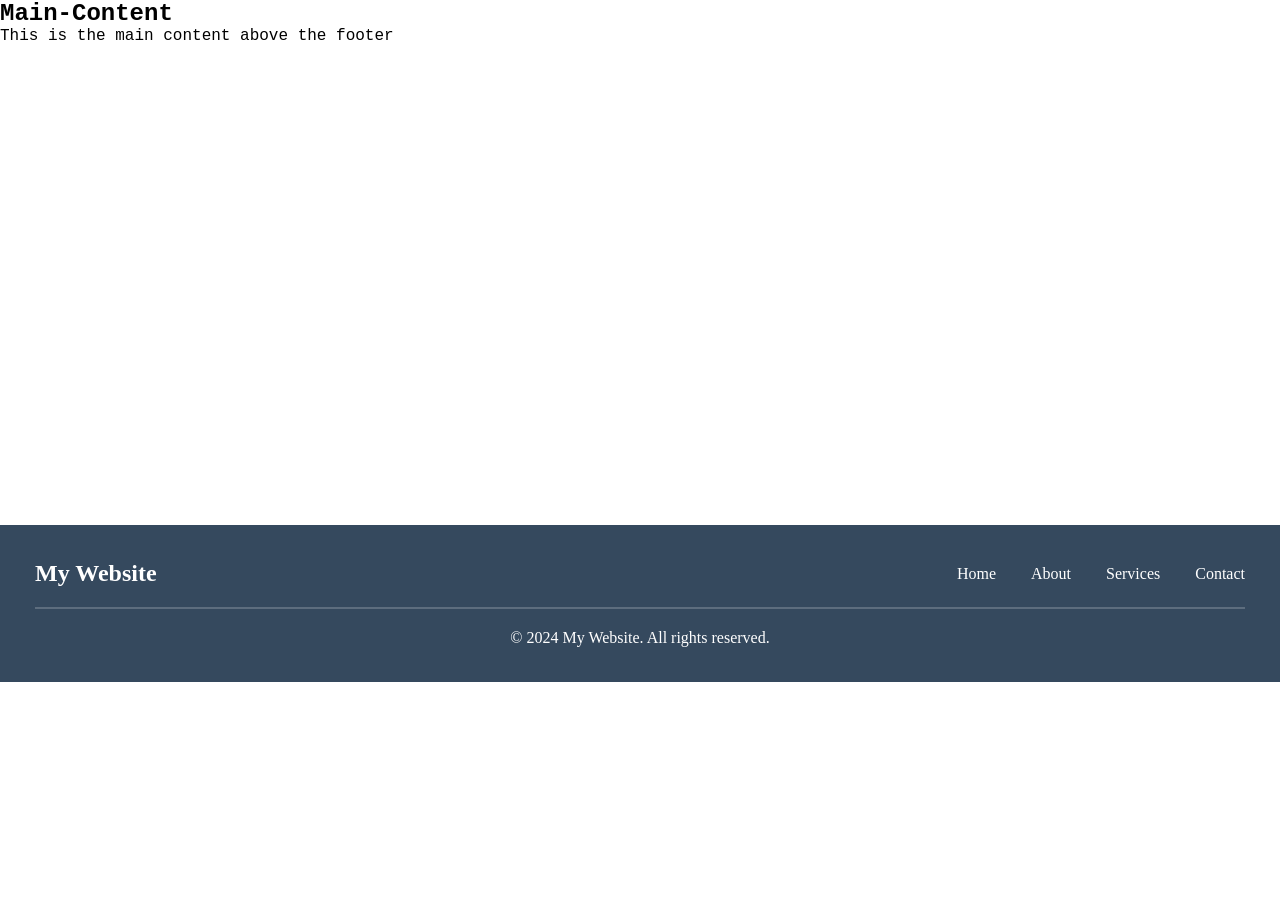
<file: index.html>
<!DOCTYPE html>
<html lang="en">
<head>
    <meta charset="UTF-8">
    <meta name="viewport" content="width=device-width, initial-scale=1.0">
    <title> Footer-Section </title>
    <link rel="stylesheet" href="style.css">
</head>
<body>

    <div class="Main-Content">
        <section class="content">
           <h1> Main-Content </h1> 
           <p> This is the main content above the footer </p>
        </section>
    </div>

          <footer>
              <div class="footer-container">
              <div class="footer-logo">
                <h2> My Website </h2>
          </div>

            <nav>
                <ul>
                    <li><a href="#">Home</a></li>
                    <li><a href="#">About</a></li>
                    <li><a href="#">Services</a></li>
                    <li><a href="#">Contact</a></li>
                </ul>
            </nav>
        </div>
        
    <hr>
        <p class="copyright">
            &copy; 2024 My Website. All rights reserved.
        </p>

    </footer>
</html>
</file>
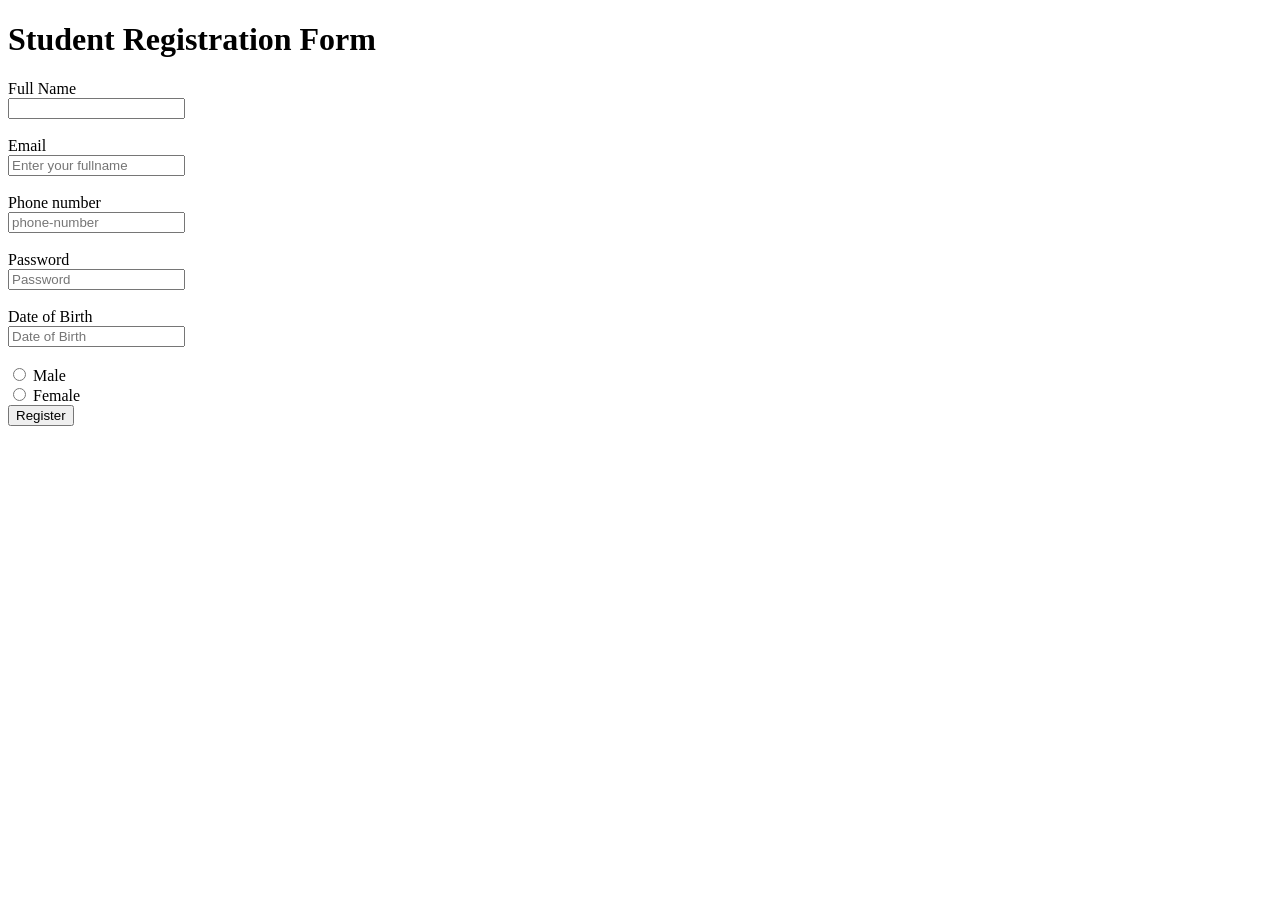
<file: Index.html>
<!DOCTYPE html>
<html lang="en">
<head>
    <meta charset="UTF-8">
    <meta name="viewport" content="width=device-width, initial-scale=1.0">
    <title> Student registration form </title>
</head>
<body>

      <h1>Student Registration Form</h1>

    <form>

        <label for="fullname">Full Name</label>
        <br>
        <input type="text" type="fullname">
        <br><br>

        <label for="email">Email</label>
       
        <br>
        <input type="text" id="email" placeholder="Enter your fullname">
        <br><br>

        <label for="phone-number">Phone number</label>
        <br>
        <input type="text" id="phone-number" placeholder="phone-number">
        <br><br>

        <label for="password">Password</label>
        <br>
        <input type="text" id="password" placeholder="Password">
        <br><br>

        <label for="Date of Birth"> Date of Birth </label>
        <br>
        <input type="text" id="Date of Birth" placeholder="Date of Birth">
        <br><br>

        <input type="radio" id="male" name="gender">

        <label for="male"> Male </label>
        <br>

        <input type="radio" id="female" name="gender">

        <label for="female"> Female </label>
        <br>

        <button type="submit">Register</button>

       </form>
   </body>
 </html>
</file>
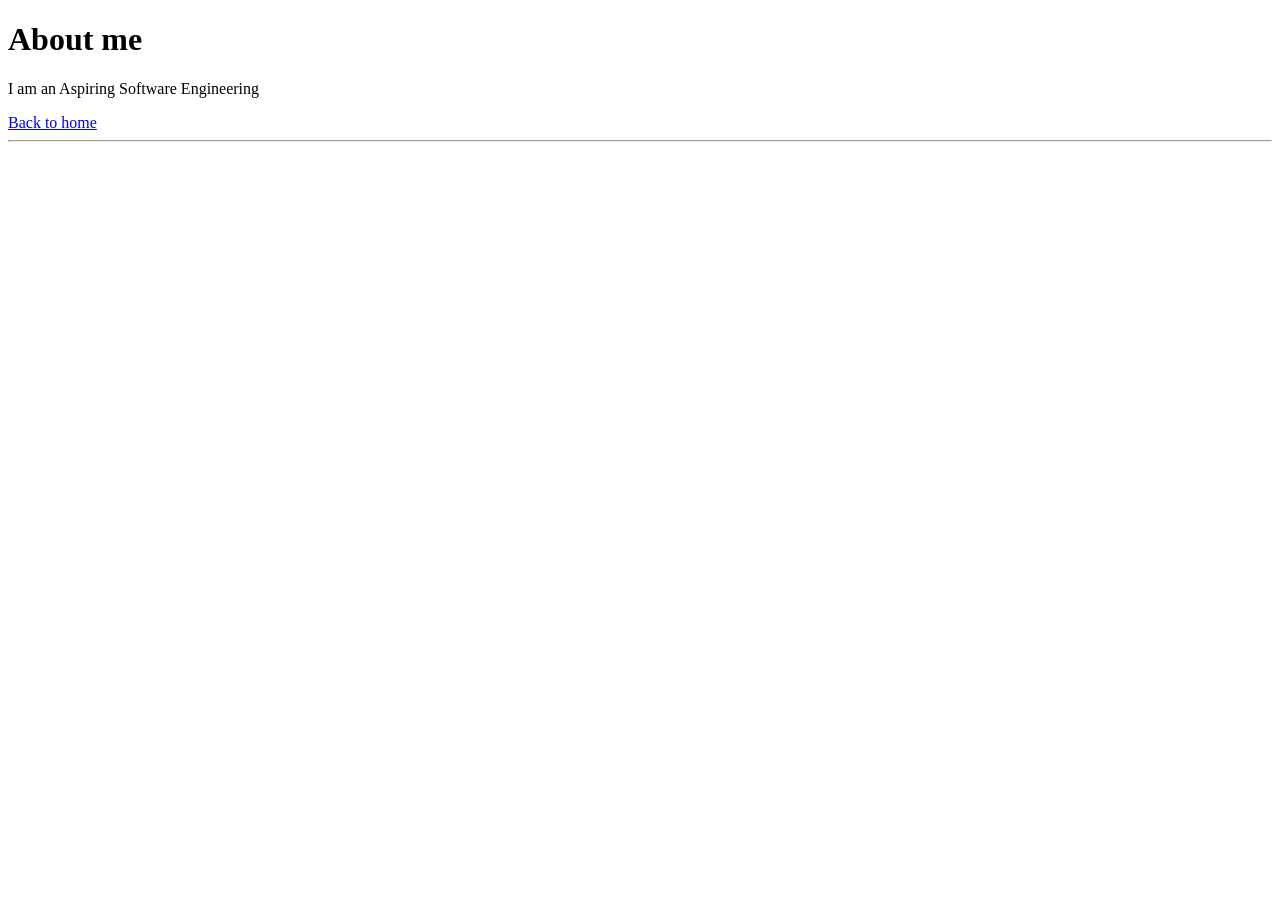
<file: About me.html>
<!DOCTYPE html>
<html lang="en">
<head>
    <meta charset="UTF-8">
    <meta name="viewport" content="width=device-width, initial-scale=1.0">
    <title> Aboute me </title>
</head>
<body>
    <h1> About me </h1>
    <p> I am an Aspiring Software Engineering </p>
    <a href="index.html"> Back to home </a>
    <hr>
</body>
</html>
</file>
<file: style.css>
*{
  box-sizing: border-box;
  margin: 0px;
  padding: 0px;
}

.body {
  background-color: #f4f4f4;
  padding:40px;
}

.content {
    font-family: 'Courier New', Courier, monospace;
}

.main-content{
    background:white;
    border:1px solid #d9d9d9;
    min-height:350px;
    padding:40px;
}

footer{
    background:#35495e;
    color:white;
    padding:35px;
    margin-top: 30rem;
}

.footer-container{
    display:flex;
    justify-content:space-between;
    align-items:center;
}

nav ul{
    display:flex;
    list-style:none;
    gap:35px;

}

nav a{
    color:white;
    text-decoration:none;
}


hr{
    margin:20px 0;
    border:.5px solid rgba(255,255,255,.2);
}

.copyright{
    text-align:center;
}
</file>
